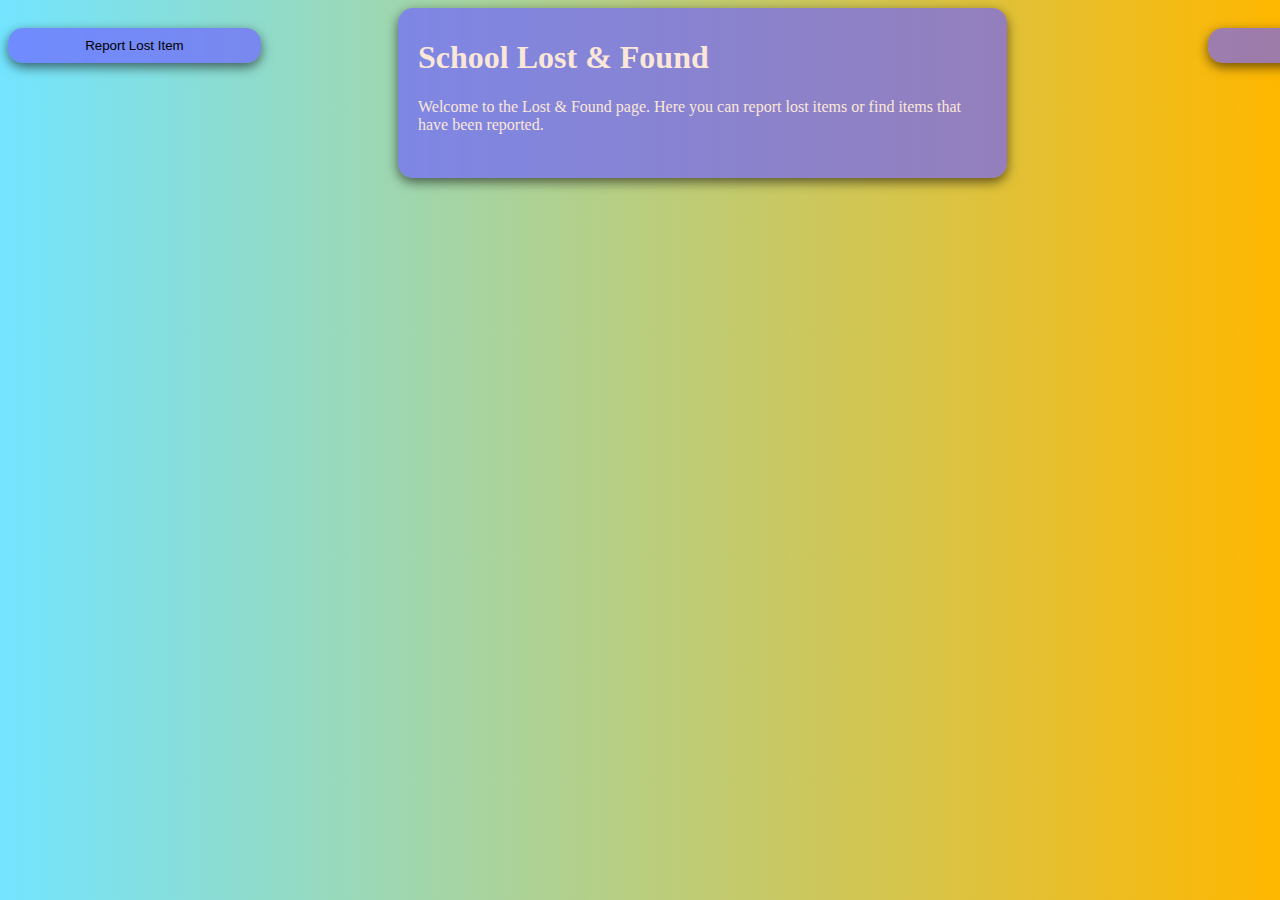
<file: index.html>
<!DOCTYPE html>
<html lang="en">
<head>
    <meta charset="UTF-8">
    <meta name="viewport" content="width=device-width, initial-scale=1.0">
    <title>School Lost & Found</title>
    <link rel="stylesheet" href="style.css">
</head>
<body>
    <div class="head">
        <h1>School Lost & Found</h1>
        <p>Welcome to the Lost & Found page. Here you can report lost items or find items that have been reported.</p>
    </div>
    <button class="a" onclick="location.href='report.html'">Report Lost Item</button>
    <button class="b" onclick="location.href='claim.html'">Claim Lost Item</button>
    <div id="carousel" class="carousel-track"></div>

    <script src="script.js" defer></script>
</body>
</html>
</file>
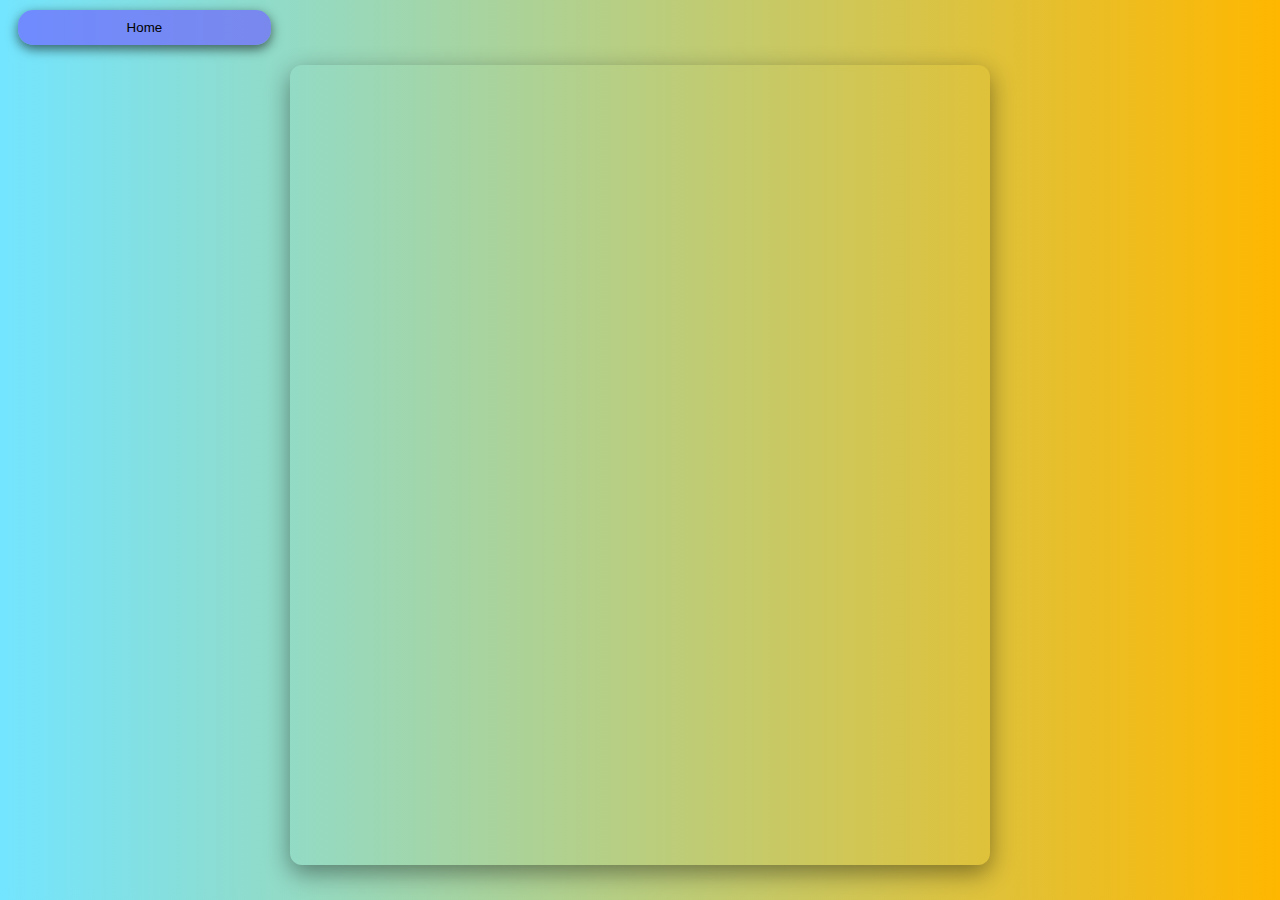
<file: claim.html>
<!DOCTYPE html>
<html lang="en">
<head>
    <meta charset="UTF-8">
    <meta name="viewport" content="width=device-width, initial-scale=1.0">
    <title>Claim Lost Item</title>
    <link rel="stylesheet" href="style.css">
</head>
<body>
        <button class="c" onclick="location.href='index.html'">Home</button>
        <div class="google-form">
            <iframe src="https://docs.google.com/forms/d/e/1FAIpQLSde4IgBhMb7sA2vp4Z3_zRRGJ4-s9arF9ZCE5gRlW4HGsu0zQ/viewform?embedded=true" width="100%" height="800" frameborder="0" marginheight="0" marginwidth="0">
                Loading…
            </iframe>
        </div>
</body>
</html>
</file>
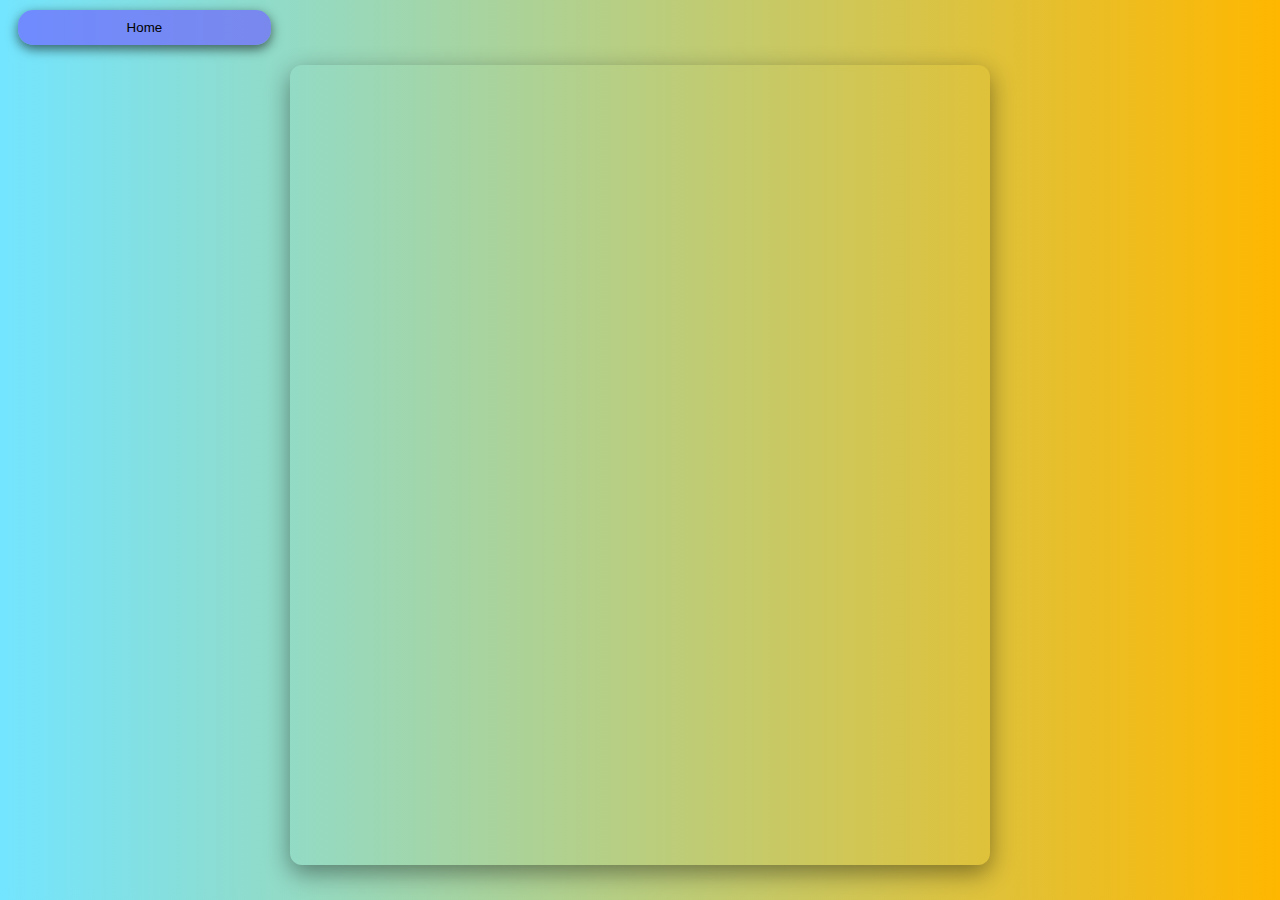
<file: report.html>
<!DOCTYPE html>
<html lang="en">
<head>
    <meta charset="UTF-8">
    <meta name="viewport" content="width=device-width, initial-scale=1.0">
    <title>Report Lost Item</title>
    <link rel="stylesheet" href="style.css">
</head>
<body>
        <button class="c" onclick="location.href='index.html'">Home</button>
        <div class="google-form">
            <iframe src="https://docs.google.com/forms/d/e/1FAIpQLScOJ7LFK_lpsaKXfZ_m2naCRPvMn6XPG8l7tL2F4B94x1-S6A/viewform?embedded=true" width="100%" height="800" frameborder="0" marginheight="0" marginwidth="0">
        Loading…
            </iframe>

        </div>

</body>
</html>
</file>
<file: style.css>
.google-form {
  display: flex;
  justify-content: center;
  padding: 20px;
}
.report{
    background: linear-gradient(to right, #a211e6, #feb47b);
}
.google-form iframe {
  width: 100%;
  max-width: 700px;
  height: 800px;
  border: none;
  border-radius: 12px;
  box-shadow: 0 8px 24px rgba(0, 0, 0, 0.418);
}
.head{
    color: #fbe7d7;
    height: 150px;
    margin-left: 390px;
    width: 45%;
    display: block;
    align-items: center;
    justify-content: center;
    padding: 10px 20px;
    border: none;
    border-radius: 15px;
    background: #6e5effaa;
    box-shadow: 0 4px 12px rgba(5, 0, 0, 0.584);
}
.a{
    margin-top: -150px;
}
.b{
    margin-left: 1200px;
    margin-top: -35px;
}
button:hover{
    background: linear-gradient(to right, #a211e6, #feb47b);
    color: white;
    cursor: pointer;
    transition: 0.3s all ease;
    transition: 0.3s ease;
    transform: scale(1.05);
}
.claim{
    margin-top: 0;
}
.c{
    margin-top: 10px;
    margin-left: 10px;
}
button{
    width: 20%;
    transition: 0.4s all ease;
    display: flex;
    align-items: center;
    justify-content: center;
    padding: 10px 20px;
    border: none;
    border-radius: 15px;
    background: #6e5effaa;
    box-shadow: 0 4px 12px rgba(5, 0, 0, 0.584);
}
.claim{
    background: linear-gradient(to left, #a211e6, #feb47b);
}
body{
    background: linear-gradient(to right, #73e5ff, #ffb700);
}
.carousel-track {
  display: flex;
  overflow-x: auto;
  gap: 16px;
  padding: 20px;
}

.carousel-card {
  min-width: 250px;
  border-radius: 12px;
  box-shadow: 0 4px 12px rgba(0,0,0,0.15);
  background: white;
  text-align: center;
  overflow: hidden;
  transition: transform 0.3s ease;
}

.carousel-card:hover {
  transform: scale(1.03);
}

.carousel-card img {
  width: 100%;
  height: 180px;
  object-fit: cover;
}

.carousel-card p {
  padding: 10px;
  font-weight: bold;
}
</file>
